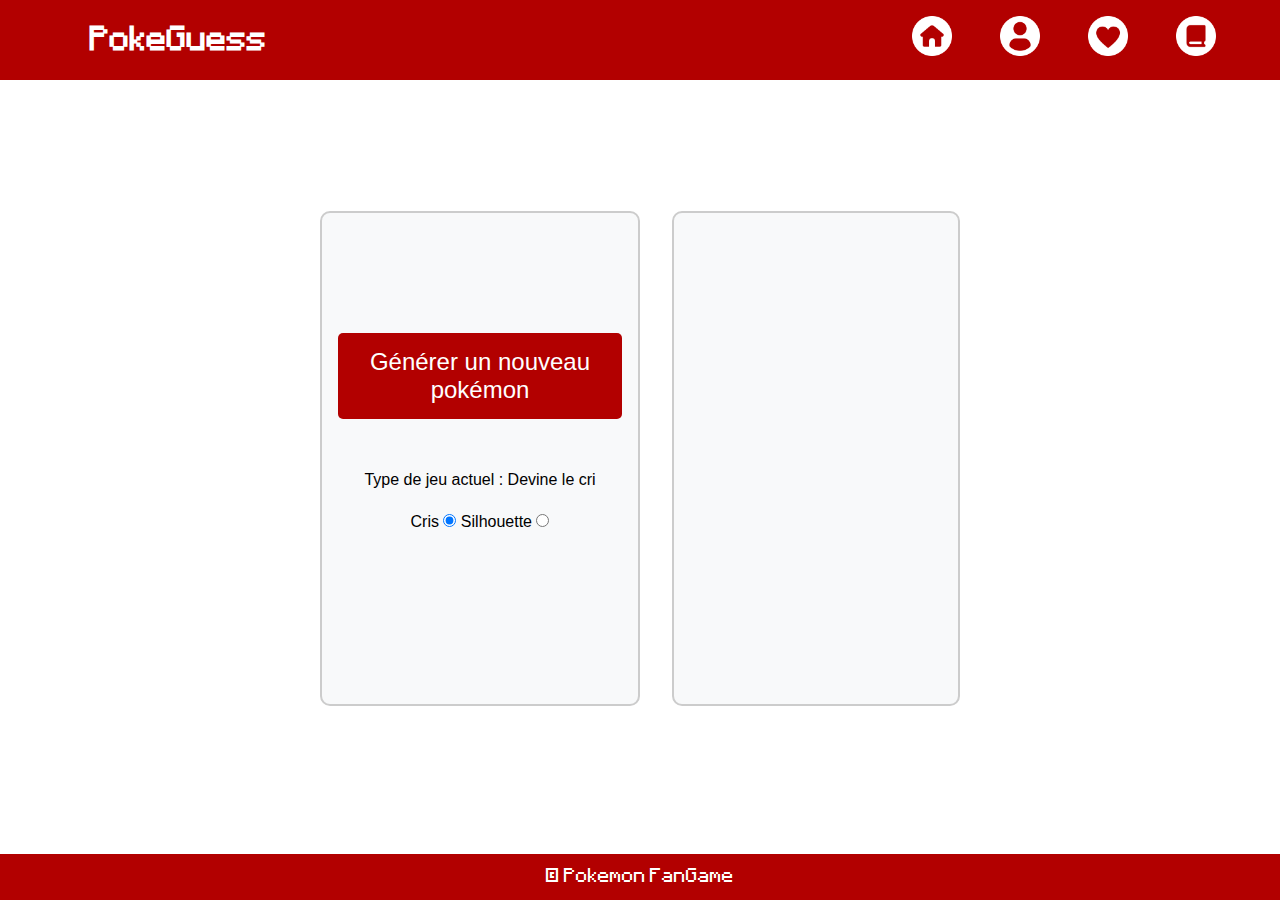
<file: game.html>
<!DOCTYPE html>
<html lang="fr">

<head>
    <meta charset="UTF-8">
    <meta name="viewport" content="width=device-width, initial-scale=1.0">
    <title>PokeGuess | Pokémon fan game</title>
    <meta name="description" content="Pokémon fan game réalisé par 2 étudiantes de la formation IMAC dans le cadre d'un projet du cours 'développement web'." />
    <meta property="og:type" content="siteweb">
    <meta property="og:title" content="Pokéguess, pokémon fan game">
    <meta property="og:description" content="Capturez vos pokémons favoris d'une façon unique ! ">
    <meta property="og:site_name" content="Pokeguess">

    <link rel="stylesheet" href="./src/styles/main.css">
    <script defer src="./src/scripts/pkm.js"></script>
</head>

<body>
    <header>
        <div class="header-left">
            <h1 class="poke-title">PokeGuess</h1>
        </div>
        <nav class="header-right">
            <ul class="menu">
                <li> <a href="./index.html" title="Page d'Accueil">
                        <img src="./src/images/home.png" alt="icône Accueil" class="header-button">
                    </a>
                </li>
                <li>
                    <a href="./user.html" title="Page de connexion">
                        <img src="./src/images/user.png" alt="Icône connexion" class="header-button">
                    </a>
                </li>
                <li>
                    <a href="./favorites.html" title="Page de favoris">
                        <img src="./src/images/love.png" alt="Icône accès aux favoris" class="header-button">
                    </a>
                </li>
                <li>
                    <a href="./collection.html" title="Pokédex">
                        <img src="./src/images/settings.png" alt="icônes accéder au pokédex" class="header-button">
                    </a>
                </li>
            </ul>
        </nav>
    </header>
    <main class="game-main">
        <section class="game-infos">
            <button id="generate-pkm" class="game-generate-pkm btn">Générer un nouveau pokémon</button>
            <div class="game-settings">
                <div id="game-switch" class="game-switch" role="radiogroup" aria-labelledby="game-current-type">
                    <p id="game-current-type">Type de jeu actuel : Devine le cri</p>
                    <div>
                        <label for="game-mode-sound">Cris</label>
                        <input id="game-mode-sound" type="radio" name="game-type" value="1" checked />

                        <label for="game-mode-shape">Silhouette</label>
                        <input id="game-mode-shape" type="radio" name="game-type" value="2" />
                    </div>
                </div>
            </div>
            <div class="game-help">
                <button id="help-btn-square" onclick="getSquareHelp()" class="game-controls-help btn">Indice par
                    carré</button>
                <button id="help-btn-type" onclick="getTypeHelp()" class="game-controls-help btn">Indice par
                    type</button>
            </div>
        </section>
        <section class="game-game-area">
            <div class="game-display">
                <img id="game-sprite-pkm" class="game-display-item" src="./src/images/image-default.jpg"
                    alt="sprite du pokémon">
                <audio id="audio-pkm" class="game-display-item" controls>
                    <p>Votre navigateur ne prend pas en charge les fichiers audio.</p>
                </audio>
            </div>

            <div class="game-pkm-guess">
                <div id="game-pkm-name-try" class="game-pkm-name-try">
                    <input placeholder="Nom du pokémon" type="text" id="pkm-name-user" name="pkm-name-user" required
                        minlength="3" maxlength="20" />
                    <button id="check-pkm-name" class="game-generate-pkm btn">Valider</button>
                </div>
                <div id="help-container" class="game-help-items"></div>
                <p id="pkm-name-answer"></p>
                <!-- <input type="text" id="pkm-name-answer" name="pkm-name-answer" minlength="3" maxlength="20" readonly /> -->
            </div>
        </section>
    </main>
    <footer>
        <p>&copy; Pokemon FanGame </p>
    </footer>
</body>

</html>
</file>
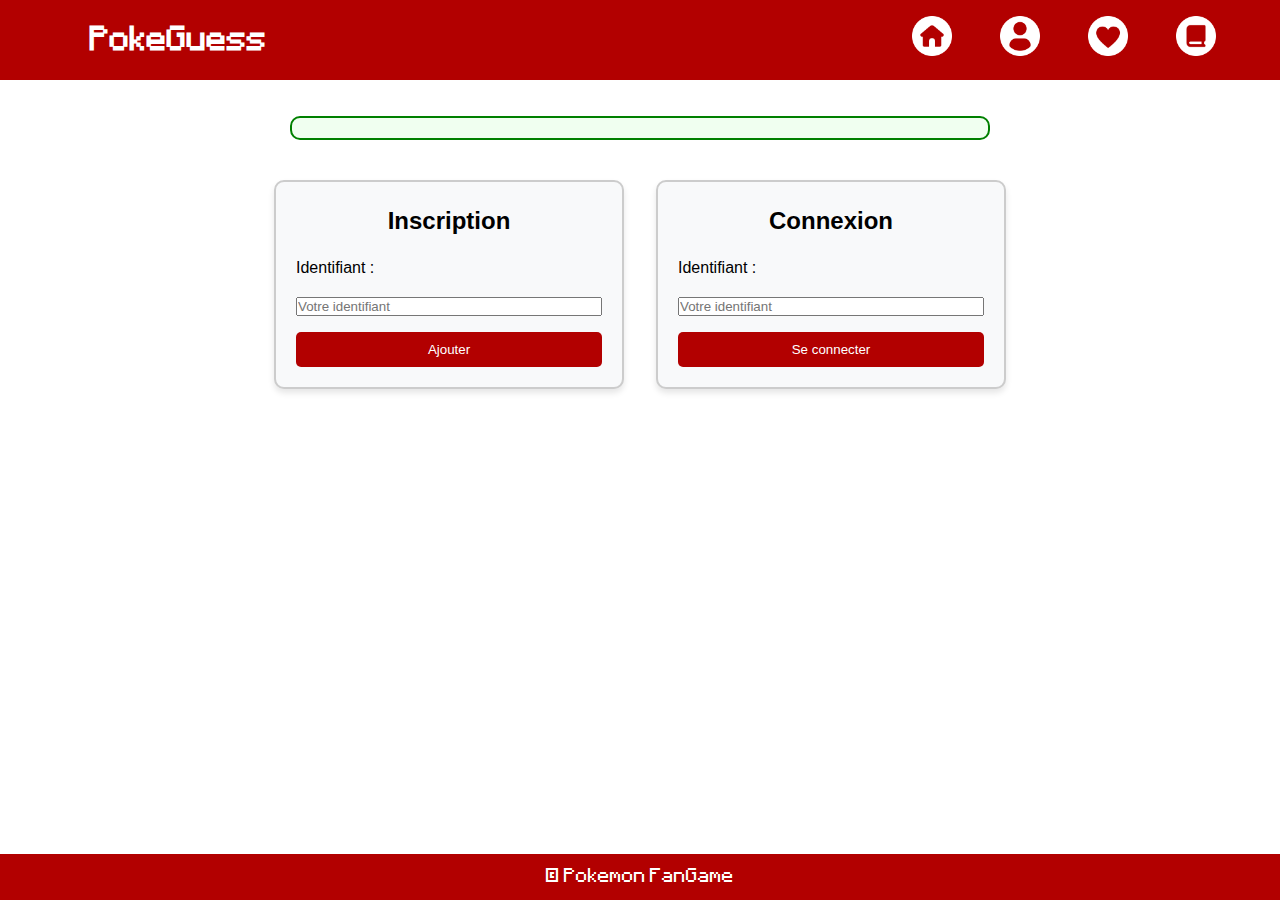
<file: user.html>
<!DOCTYPE html>
<html lang="fr">

<head>
    <meta charset="UTF-8">
    <meta name="viewport" content="width=device-width, initial-scale=1.0">
    <title>PokeGuess | Connexion</title>
    <meta name="description" content="Pokémon fan game réalisé par 2 étudiantes de la formation IMAC dans le cadre d'un projet du cours 'développement web'." />
    <meta property="og:type" content="siteweb">
    <meta property="og:title" content="Pokéguess, pokémon fan game">
    <meta property="og:description" content="Capturez vos pokémons favoris d'une façon unique ! ">
    <meta property="og:site_name" content="Pokeguess">

    <link rel="stylesheet" href="./src/styles/main.css">
    <script defer src="./src/scripts/user.js"></script>
</head>

<body>
    <header>
        <div class="header-left">
            <h1 class="poke-title">PokeGuess</h1>
        </div>
        <nav class="header-right">
            <ul class="menu">
                <li> <a href="./index.html" title="Page d'Accueil">
                        <img src="./src/images/home.png" alt="icône Accueil" class="header-button">
                    </a>
                </li>
                <li>
                    <a href="./user.html" title="Page de connexion">
                        <img src="./src/images/user.png" alt="Icône connexion" class="header-button">
                    </a>
                </li>
                <li>
                    <a href="./favorites.html" title="Page de favoris">
                        <img src="./src/images/love.png" alt="Icône accès aux favoris" class="header-button">
                    </a>
                </li>
                <li>
                    <a href="./collection.html" title="Pokédex">
                        <img src="./src/images/settings.png" alt="icônes accéder au pokédex" class="header-button">
                    </a>
                </li>
            </ul>
        </nav>
    </header>
    <main class="user-main">
        <section class="user-status" aria-labelledby="status-title">
            <!-- <h2 id="status-title">Déconnecté avec succès</h2> -->
            <p id="user-status-message" aria-live="polite"></p>
        </section>

        <div class="user-container">
            <section class="user-register user-log" aria-labelledby="user-register-title">
                <h2 id="user-register-title">Inscription</h2>
                <form id="user-register-form">
                    <label for="user-register-name">Identifiant :</label>
                    <input type="text" id="user-register-name" name="user-register-name" placeholder="Votre identifiant" required
                        minlength="3" maxlength="20" aria-required="true" />
                    <button type="submit" class="btn">Ajouter</button>
                </form>
            </section>

            <section class="user-login user-log" aria-labelledby="user-login-title">
                <h2 id="user-login-title">Connexion</h2>
                <form id="user-login-form">
                    <label for="user-login-name">Identifiant :</label>
                    <input type="text" id="user-login-name" name="user-login-name" placeholder="Votre identifiant" required
                        minlength="3" maxlength="20" aria-required="true" />
                    <button type="submit" class="btn">Se connecter</button>
                </form>
            </section>
        </div>

        <button id="user-logout-btn" class="user-logout-btn btn" style="display: none;" aria-live="polite">Se déconnecter</button>
    </main>
    <footer>
        <p>&copy; Pokemon FanGame</p>
    </footer>
</body>

</html>
</file>
<file: src/styles/main.css>
:root {
    /*COLORS*/
    --primary-color: #b20000;
    --primary-color-living: #ff0000;
    --primary-color-hovered: #900000;
    --primary-color-contrast: #ffcccc;
    --secondary-color: #008000;
    --secondary-color-contrast: #f0fff0;
    --highlight-color: #ff9900;

    --light-color: #ffffff;

    --neutral-color: #f8f9fa;
    --neutral-color-accentuated: #ccc;

    /*GAPS*/
    --pc-std-gap: 2rem;
    --pc-small-gap: 1rem;
    --tel-std-gap: 0.5rem;
    --tel-small-gap: 0.25rem;

    /*RADIUS*/
    --pc-btn-radius: 10px;
    --pc-card-radius: 10px;
    --tel-btn-radius: 10px;
    --tel-card-radius: 10px;



}

@font-face {
    font-family: "PokemonPixels";
    src: url('../fonts/minecraft.ttf') format('truetype');
    /* Assuming fonts is one level up */
}

/***************************************************************************/
/******************************* General Tag *******************************/
/***************************************************************************/

* {
    margin: 0;
    padding: 0;
    box-sizing: border-box;
}

body {
    font-family: sans-serif;
    min-height: 100vh;
    max-width: 100vw;
    display: flex;
    flex-direction: column;
    line-height: 1.6;
    position: relative;
}

main {
    flex: 1;
    margin-top: 1rem;
    padding: 1rem;
    box-sizing: border-box;
    padding-top: 80px;
    padding-bottom: 80px;
    overflow-y: auto;
}

header,
footer {
    font-family: "PokemonPixels", sans-serif;
    background-color: var(--primary-color);
    color: var(--light-color);
    text-align: center;
    padding: 10px 2%;
    position: fixed;
    width: 100%;
    z-index: 1000;
}

header {
    top: 0;
    display: flex;
    justify-content: space-between;
    align-items: center;
    padding: 1rem 5%;
    width: 100%;
}

header h1.poke-title {
    font-size: 1.7rem;
    text-align: left;
    margin-left: 2vw;
}

header nav {
    display: flex;
    align-items: center;
    gap: 1.5rem;
}

header nav ul {
    list-style: none;
    display: flex;
    justify-content: flex-start;
    gap: 3rem;
}

header nav ul li a {
    color: var(--light-color);
    text-decoration: none;
    transition: color 0.3s ease;
}

header nav ul li a:hover {
    color: var(--primary-color-contrast);
}

header nav ul li a .header-button {
    width: 2.5em;
    height: 2.5em;
    cursor: pointer;
    transition: transform 0.2s ease;
}

header nav ul li a .header-button:hover {
    transform: scale(1.2);
}

footer {
    bottom: 0;
    padding: 10px 0;
    background-color: var(--primary-color);
    color: var(--light-color);
    text-align: center;
}

footer p {
    font-size: 1rem;
}

/***************************************************************************/
/***************************** General classes *****************************/
/***************************************************************************/

.btn {
    background-color: var(--primary-color);
    color: var(--light-color);
    border: none;
    border-radius: 5px;
    padding: 10px;
    transition: background-color 0.3s ease;
    cursor: pointer;
}

.btn:hover {
    background-color: var(--primary-color-hovered);
}


/***************************************************************************/
/****************************** index classes ******************************/
/***************************************************************************/

.index-main {
    position: relative;
    z-index: 0;
    display: flex;
    justify-content: center;
    align-items: center;
}

.index-main::before {
    content: '';
    position: absolute;
    top: 0;
    left: 0;
    width: 100%;
    height: 100%;
    background-image: url('../images/backmaybe.gif');
    background-size: cover;
    background-repeat: no-repeat;
    background-position: center;
    filter: brightness(70%);
    z-index: -1;
}

section.index-play {
    display: flex;
    flex-direction: column;
    gap: var(--pc-std-gap);
}

section.index-play .connect-message {
    width: 100%;
    font-size: 1rem;
    color: var(--light-color);
    text-align: center;
    opacity: 0.8;
}

section.index-play .connect-message a {
    color: var(--light-color);
}

section.index-play .play-button {
    padding: 1.5rem 2rem;
    text-align: center;
    font-size: 3rem;
    font-weight: bold;
    color: var(--light-color);
    text-decoration: none;
    border: 2px solid var(--light-color);
    border-radius: var(--pc-btn-radius);
    cursor: pointer;
    transition: all 0.3s ease-in-out;
}

section.index-play .play-button:hover {
    background-color: var(--light-color);
    color: var(--primary-color);
}


/***************************************************************************/
/****************************** Game classes *******************************/
/***************************************************************************/

main.game-main {
    display: flex;
    justify-content: center;
    align-items: center;
    padding: 0 20rem;
    gap: var(--pc-std-gap);
}

main.game-main section {
    flex: 1;
    min-height: 55vh;
    display: flex;
    flex-direction: column;
    align-items: center;
    justify-content: center;
    border: 2px solid var(--neutral-color-accentuated);
    box-sizing: border-box;
    background-color: var(--neutral-color);
    border-radius: var(--pc-card-radius);
}

main.game-main section.game-infos {
    padding: 1rem;
    gap: 3rem;
}

.game-infos button.game-generate-pkm {
    font-size: 1.5rem;
    padding: 15px;
}

.game-infos .game-settings .game-switch {
    display: flex;
    flex-direction: column;
    gap: var(--pc-small-gap);
    text-align: center;
}

.game-infos .game-help,
.game-game-area .game-pkm-guess .game-help-items.active {
    display: flex;
    flex-wrap: wrap;
    gap: 0.5rem;
}

.game-infos .game-help .game-controls-help,
.game-game-area .game-pkm-guess .game-help-items .game-help-square-btn {
    flex: 1;
    background-color: var(--neutral-color-accentuated);
    color: black;
}

.game-help .game-controls-help.active {
    display: block;
}


main.game-main section.game-game-area {
    width: 25%;
    display: flex;
    flex-direction: column;
    margin: auto;
    gap: var(--pc-small-gap);
}

.game-game-area .game-display {
    width: 60%;
    display: flex;
    flex-direction: column;
    align-items: center;
}

.game-game-area .game-display .game-display-item,
.game-game-area .game-pkm-guess .game-pkm-name-try {
    display: none;
    animation: all ease-in-out 1s;
}

.game-game-area .game-display .game-display-item#game-sprite-pkm {
    width: 100%;
}

.game-game-area .game-display .game-display-item.active {
    display: block;
}

.game-game-area .game-display #game-sprite-pkm.shape {
    filter: brightness(0) contrast(1);
}

.game-game-area .game-pkm-guess {
    display: flex;
    flex-direction: column;
    gap: var(--pc-small-gap);
}

.game-game-area .game-pkm-guess .game-pkm-name-try.active {
    display: flex;
}

.game-game-area .game-pkm-guess .game-pkm-name-try input {
    flex-grow: 5;
    height: 2.25rem;
    padding: 5px;
}

.game-game-area .game-pkm-guess #pkm-name-answer {
    padding-top: var(--pc-small-gap);
}

.game-help .game-controls-help,
.game-pkm-guess .game-help-items {
    display: none;
}


/***************************************************************************/
/*************************** Favorites classes *****************************/
/***************************************************************************/

/* .favorites-main {
    position: relative; 
    z-index: 0; 
    padding: 0;
    margin: 0;
}

.favorites::before {
    content: ''; 
    position: absolute; 
    top: 0;
    left: 0;
    width: 100%;
    height: 100%;
    background-image: url('../images/backmaybe.gif');
    background-size: cover;
    background-repeat: no-repeat;
    background-position: center;
    background-attachment: fixed;
    display: flex;
    flex-direction: column;
    justify-content: center;
    align-items: center;
    z-index: -1;
} */
/* 
section.favorites-pkm {
    width: 100%;
    height: 100%;
} */

section.favorites-pkm {
    position: fixed;
    top: 0;
    left: 0;
    width: 100vw;
    height: 100vh;
    background-image: url('../images/backmaybe.gif');
    background-size: 150% 150%;
    background-repeat: no-repeat;
    background-position: center;
    background-attachment: fixed;
    z-index: -1;
    display: flex;
    flex-direction: column;
    justify-content: center;
    align-items: center;
    min-height: 100vh;
}

section.favorites-pkm .favorites-pkm-list .favorites-pkm-card {
    position: absolute;
    transform-origin: center;
    transition: transform 0.5s ease;
}

section.favorites-pkm .favorites-pkm-list .favorites-pkm-card img {
    width: 15vw;
    height: auto;
}

section.favorites-pkm .favorites-pkm-list .favorites-pkm-card:nth-child(1) {
    left: calc(33.33% - 7.5vw);
    bottom: 5%;
    animation: bounceMove1 4s ease-in-out infinite;
    animation-delay: 0s;
}

section.favorites-pkm .favorites-pkm-list .favorites-pkm-card:nth-child(2) {
    left: calc(66.66% - 7.5vw);
    bottom: 5%;
    animation: bounceMove2 5s ease-in-out infinite;
    animation-delay: 1s;
}

section.favorites-pkm .favorites-pkm-list .favorites-pkm-card:nth-child(3) {
    left: calc(33.33% - 7.5vw);
    bottom: 20%;
    animation: bounceMove3 3s ease-in-out infinite;
    animation-delay: 2s;
}

section.favorites-pkm .favorites-pkm-list .favorites-pkm-card:nth-child(4) {
    left: calc(75% - 7.5vw);
    bottom: 20%;
    animation: bounceMove4 6s ease-in-out infinite;
    animation-delay: 3s;
}

section.favorites-pkm .favorites-pkm-list .favorites-pkm-card:nth-child(5) {
    left: calc(50% - 7.5vw);
    bottom: 20%;
    animation: bounceMove5 3s ease-in-out infinite;
    animation-delay: 3s;
}


/***************************************************************************/
/************************** Collection classes *****************************/
/***************************************************************************/


section.collection-pkm .collection-pkm-list {
    display: flex;
    flex-wrap: wrap;
    gap: var(--pc-small-gap);
    justify-content: center;
    padding: 5px;
}


section.collection-pkm .collection-pkm-list .collection-pkm-card {
    width: calc((100% - 90px) / 6);
    max-width: 160px;
    height: auto;
    display: flex;
    flex-direction: column;
    align-items: center;
    justify-content: space-between;
    background-color: var(--neutral-color);
    border: 1px solid var(--neutral-color-accentuated);
    border-radius: var(--pc-card-radius);
    box-shadow: 0 4px 8px rgba(0, 0, 0, 0.1);
    padding: 10px;
    box-sizing: border-box;
    text-align: center;
}


section.collection-pkm .collection-pkm-list .collection-pkm-card p:first-of-type {
    font-size: 14px;
    font-weight: normal;
    color: #555;
    margin: 0 0 8px 0;
    display: inline-block;
}

section.collection-pkm .collection-pkm-list .collection-pkm-card img {
    max-width: 100%;
    height: auto;
    margin-bottom: 8px;
    flex-shrink: 0;
}

section.collection-pkm .collection-pkm-list .collection-pkm-card .collection-btn-favorite {
    width: 90%;
    padding: 6px 0;
    font-size: 14px;
    font-weight: normal;
    background-color: var(--primary-color-living);
    margin-top: auto;
}

section.collection-pkm .collection-pkm-list .collection-pkm-card .collection-btn-favorite:hover {
    background-color: var(--primary-color);
}

section.collection-pkm .collection-pkm-list .collection-pkm-card p:last-of-type {
    font-family: "Pokemon", sans-serif;
    font-weight: normal;
    font-size: 14px;
    margin: 0 0 8px 0;
    color: #333;
    flex-shrink: 0;
}

section.collection-pkm .collection-pkm-list .collection-pkm-card.shiny p {
    color: var(--highlight-color);
    font-weight: bold;
}

/***************************************************************************/
/****************************** User classes *******************************/
/***************************************************************************/
.user-main section.user-status {
    width: 100%;
    max-width: 700px;
    margin: 20px auto;
    padding: 10px;
    background-color: var(--secondary-color-contrast);
    border: 2px solid var(--secondary-color);
    border-radius: 10px;
    text-align: center;
    color: var(--secondary-color);
    font-size: 1.2rem;
    font-weight: bold;
}

.user-main .user-container {
    display: flex;
    justify-content: center;
    align-items: flex-start;
    gap: var(--pc-std-gap);
    padding: 20px;
    flex-wrap: wrap;
}

.user-main section.user-log {
    width: 100%;
    max-width: 350px;
    background-color: var(--neutral-color);
    border: 2px solid var(--neutral-color-accentuated);
    border-radius: 10px;
    padding: 20px;
    box-shadow: 0 4px 6px rgba(0, 0, 0, 0.1);
}

.user-main section.user-log h2 {
    text-align: center;
    margin-bottom: 15px;
}

.user-main section.user-log form {
    display: flex;
    flex-direction: column;
    gap: var(--pc-small-gap);
}

.user-main .user-logout-btn {
    display: block;
    margin: 20px auto;
    padding: 10px 20px;
    font-size: 1rem;
    font-weight: bold;
}

/***********************************************************************************************/
/*******************************            ANIMATION            *******************************/
/***********************************************************************************************/

@keyframes bounceMove1 {

    0%,
    100% {
        transform: translateY(0);
    }

    25% {
        transform: translateY(-30px);
    }

    50% {
        transform: translateY(0);
    }

    75% {
        transform: translateY(10px);
    }

    100% {
        transform: translateY(0);
    }
}

@keyframes bounceMove2 {

    0%,
    100% {
        transform: translateY(0) scaleX(1);
    }

    25% {
        transform: translateY(-25px) scaleX(-1);
    }

    50% {
        transform: translateY(0) scaleX(1);
    }

    75% {
        transform: translateY(-15px);
    }

    100% {
        transform: translateY(0);
    }
}

@keyframes bounceMove3 {

    0%,
    100% {
        transform: translateY(0);
    }

    25% {
        transform: translateY(-10px);
    }

    50% {
        transform: translateY(0);
    }

    75% {
        transform: translateY(5px);
    }

    100% {
        transform: translateY(0);
    }
}

@keyframes bounceMove4 {

    0%,
    100% {
        transform: translateY(0) rotate(5deg);
    }

    25% {
        transform: translateY(-20px) rotate(-5deg);
    }

    50% {
        transform: translateY(0) rotate(5deg);
    }

    75% {
        transform: translateY(10px) rotate(-3deg);
    }

    100% {
        transform: translateY(0) rotate(5deg);
    }
}

@keyframes bounceMove5 {

    0%,
    100% {
        transform: translateY(0);
    }

    25% {
        transform: translateY(-20px);
    }

    50%,
    100% {
        transform: translateY(0);
    }
}


/***********************************************************************************************/
/******************************            RESPONSIVE             ******************************/
/***********************************************************************************************/

@media (max-width: 1200px) {

    /***************************************************************************/
    /******************************* General Tag *******************************/
    /***************************************************************************/
    header nav ul {
        gap: var(--pc-small-gap);
    }

    /***************************************************************************/
    /****************************** Game classes *******************************/
    /***************************************************************************/

    main.game-main {
        margin-top: 7rem;
        gap: var(--tel-std-gap);
        padding: 0;
    }

    main.game-main section {
        flex: 0;
        height: 300px;
        min-width: 40vw;
        border-radius: var(--tel-card-radius);
    }

    main.game-main section.game-game-area {
        margin: 0;
        padding: 1rem;
        gap: var(--tel-small-gap);
    }

    /***************************************************************************/
    /************************** Collection classes *****************************/
    /***************************************************************************/

    section.collection-pkm .collection-pkm-list .collection-pkm-card {
        min-width: 200px;
    }
}


@media (max-width: 768px) {

    /***************************************************************************/
    /****************************** Game classes *******************************/
    /***************************************************************************/

    main.game-main {
        flex-direction: column;
        justify-content: flex-start;
    }

    main.game-main section {
        flex: 0;
        min-height: 0vh;
        height: 300px;
        min-width: 90%;
        max-width: 90%;
    }

    main.game-main section.game-game-area {
        margin: 0;
        padding: 1rem;
        gap: var(--tel-small-gap);
    }

    /***************************************************************************/
    /*************************** Favorites classes *****************************/
    /***************************************************************************/

    section.favorites-pkm .favorites-pkm-list .favorites-pkm-card img {
        width: 10rem;
    }

    /***************************************************************************/
    /************************** Collection classes *****************************/
    /***************************************************************************/

    section.collection-pkm .collection-pkm-list .collection-pkm-card {
        min-width: 150px;
    }

    /***************************************************************************/
    /****************************** User classes *******************************/
    /***************************************************************************/

    .user-main section.user-container {
        flex-direction: column;
        justify-content: center;
        align-items: center;
        gap: 20px;
    }

    .user-main section.user-status {
        font-size: 1rem;
    }

    .user-main section.user-log h2 {
        font-size: 1.1rem;
    }

    .user-main section.user-log form {
        gap: 8px;
    }

    .user-main section.user-log button {
        padding: 8px;
    }

    .user-main .user-logout-btn {
        padding: 8px 15px;
    }
}

@media (max-width: 480px) {

    /***************************************************************************/
    /******************************* General Tag *******************************/
    /***************************************************************************/
    header nav ul {
        gap: var(--tel-std-gap);
    }

    header h1.poke-title {
        font-size: 1rem;
    }

    /***************************************************************************/
    /****************************** User classes *******************************/
    /***************************************************************************/

    .user-main section.user-status {
        font-size: 0.9rem;
    }

    .user-main section.user-log {
        width: 100%;
    }

    .user-main section.user-log h2 {
        font-size: 1rem;
    }

    .user-main section.user-log form {
        gap: 5px;
    }

    .user-main section.user-log button {
        padding: 6px;
    }

    .user-main.user-logout-btn {
        padding: 6px 12px;
    }
}
</file>
